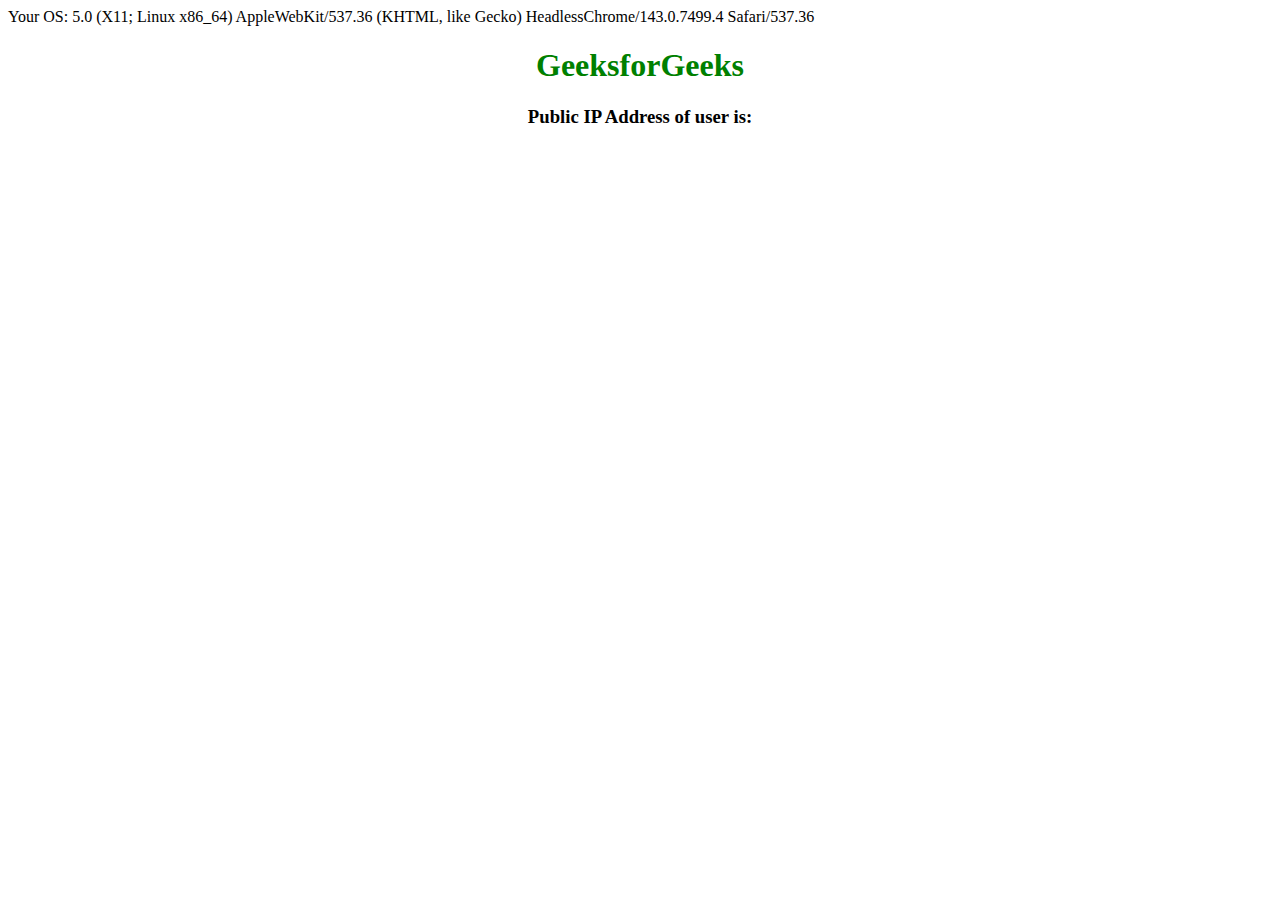
<file: ip.html>
<!DOCTYPE html> 
<html> 
  
<head> 
    <title>Getting Clients IP</title> 
    <style> 
        p, h1 { 
            color: green; 
        } 
    </style> 
    <script src= 
"https://ajax.googleapis.com/ajax/libs/jquery/3.2.1/jquery.min.js"> 
    </script> 
  
    <script> 
        /* Add "https://api.ipify.org?format=json" statement 
           this will communicate with the ipify servers in 
           order to retrieve the IP address $.getJSON will 
           load JSON-encoded data from the server using a 
           GET HTTP request */ 
var OSName="Unknown OS";
if (navigator.appVersion.indexOf("Win")!=-1) OSName="Windows";
if (navigator.appVersion.indexOf("Mac")!=-1) OSName="MacOS";
if (navigator.appVersion.indexOf("X11")!=-1) OSName="UNIX";
if (navigator.appVersion.indexOf("Linux")!=-1) OSName="Linux";

document.write('Your OS: '+navigator.appVersion);
        $.getJSON("https://api.ipify.org?format=json", 
                                          function(data) { 
  
            // Setting text of element P with id gfg 
            $("#gfg").html(data.ip); 
        }) 
    </script> 
</head> 
  
<body> 
    <center> 
        <h1>GeeksforGeeks</h1> 
        <h3>Public IP Address of user is:</h3> 
  
        <p id="gfg"></p> 
  
    </center> 
</body> 
  
</html>
</file>
